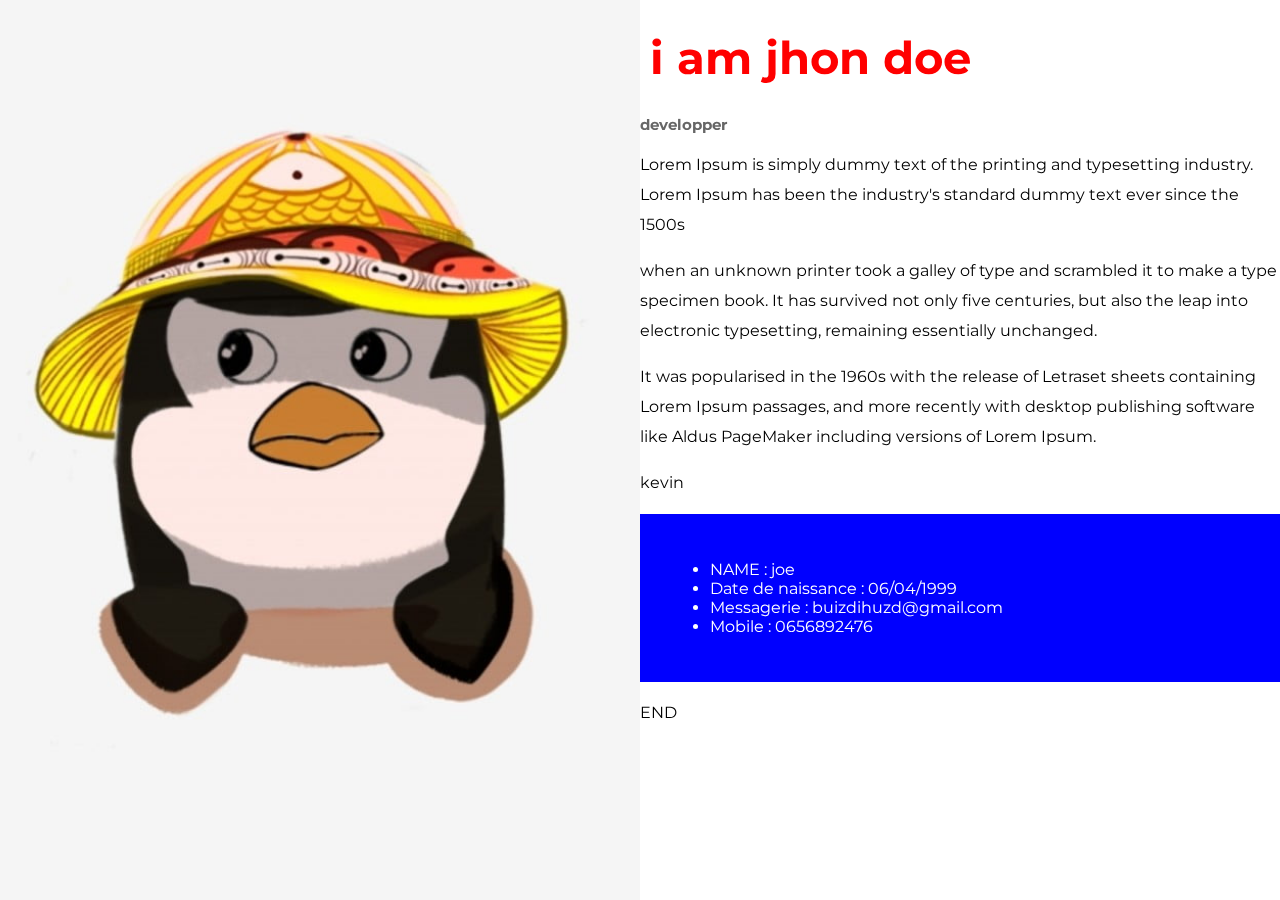
<file: index.html>
<!DOCTYPE html>
<html>
     <head>
        <meta charset="utf-8">
          <title>
               Ma formation
          </title>
          <link href="https://fonts.googleapis.com/css2?family=Montserrat&display=swap" rel="stylesheet">
          <link rel="stylesheet" href="style/style2.css" type="text/css">
     </head>
     <body>
          <main class="global">
               <div class="photo">
               </div>
               <div class="content"> 
                    <div class="content__text">
                         <div class="avatar">
                               
                         </div>
                         <h1>i am jhon doe </h1>
                         <h2> developper</h2>
                         <p> Lorem Ipsum is simply dummy text of the printing and typesetting industry. 
                                   Lorem Ipsum has been the industry's standard dummy text ever since the 1500s
                         </p>
                         <p> when an unknown printer took a galley of type and scrambled it to make a type specimen book. 
                                   It has survived not only five centuries, but also the leap into electronic typesetting, 
                                   remaining essentially unchanged. 
                         </p>
                         <p> It was popularised in the 1960s with the release of Letraset sheets containing Lorem Ipsum passages, 
                                   and more recently with desktop publishing software like Aldus PageMaker including versions of Lorem Ipsum. 
                         </p>
                         <p> kevin </p>
                    </div>
                    <div class="contact"> 
                         <ul class="contact__list"> 
                              <li class="contact__list__item"> <span class="contact__list__item__space">NAME : </span>
                                   <span class="contact__list__item__space">joe</span>
                              </li>

                              <li class="contact__list__item"> <span class="contact__list__item__space">Date de naissance : </span> <span> <span class="contact__list__item__space">06/04/1999</span>
                              </li>

                              <li class="contact__list__item"> <span class="contact__list__item__space">Messagerie : </span> <span> <span class="contact__list__item__space">buizdihuzd@gmail.com</span>
                              </li>

                              <li class="contact__list__item"> <span class="contact__list__item__space">Mobile : </span> <span> <span class="contact__list__item__space">0656892476</span>
                              </li>
                         </ul>
                    </div>
                    <div class="content__end">
                         <p> END </p>
                    </div>
               </div>
          </main>
     </body>
</html>
</file>
<file: style/style2.css>
body{
    margin: 0;
    font-family: 'Montserrat', sans-serif ;
}
.global{
    display: flex;
    width: 100%;
}
h1{
    color: #00f;
}
h2{
    color: #666;
    font-size: 15px;
}
h2{
    margin: 0;
    margin-bottom: 15px;
}
p{
    line-height: 30px;
}
.avatar{
    background-color: black;
    width: 255px;
    height: 255px;
    border-radius: 100%;
    margin: auto;
    border: 10px solid #ccc;
    background-image: url("../images/avatar1.jpg");
    background-position: center;
    background-repeat: no-repeat;
    background-size: cover;
}
.content{
    width:100vw;
    position: relative;
}
.content_text{
    padding: 30px;
}
.contact{
    background-color: #00f;
    padding: 30px;
    color: #fff;
}
.contact_list{
    list-style: none;
    margin: 0;
    padding: 0;
}
.contact_list_item{
    margin-bottom: 5px;
    font-size: 13px;
}
.contact_list_item_space{
    font-size: 5px;
    list-style-type: none;
    margin: 5px;
    padding: 0px;
}
.contact_list_item:nth-last-child(1){
    margin: 0;
}
.contact_list_item__space:nth-child(1){
        width: 33%;
        display:inline-block
}
.content_end{
    color: white;
    background-color: black;
    text-align: center;
    padding: 10px;
}
@media(min-width : 768px){
    .photo{
        width: 50vw;
        height: 100vh;
        background-color: #ccc;
        background-image:url("../images/avatar1.jpg");
        background-position: center;
        background-repeat: no-repeat;
        background-size: cover;
            position: fixed;
            left: 0;


        /* mettre une image */
    }
    .content{
        width: 50vw;
        left: 50vw;
        }
    .avatar{
         display: none; 
        }
    }
    @media(min-width:1000px){
        h1{
            color: red;
            font-size: 45px;
            transition: all 3s;
            position: relative;
            left: 10px;
        }
    }
</file>
